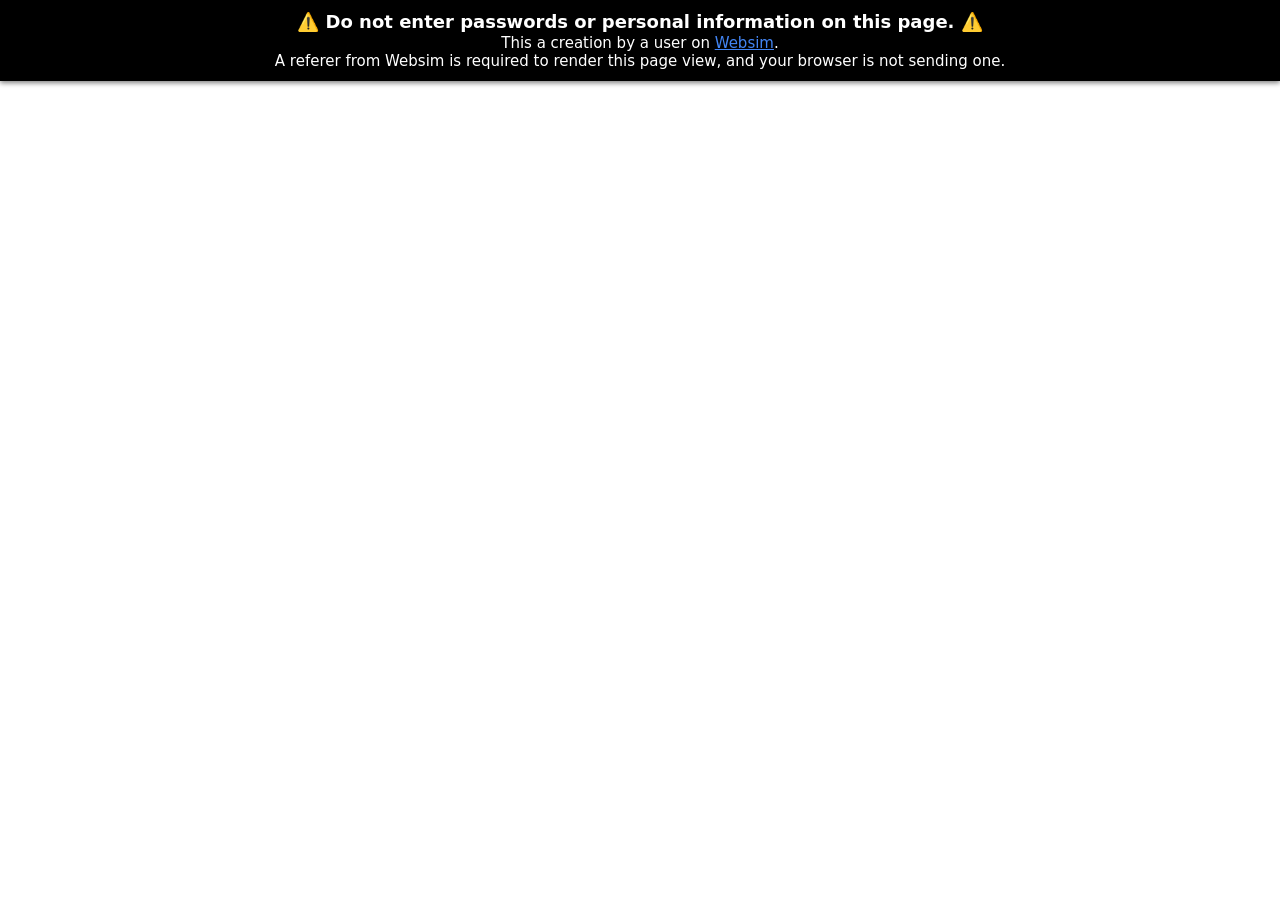
<file: components/sidebar.html>
<html lang="en">
  <head>
    <meta charset="UTF-8" />

    <meta charset="utf-8" />
    <link rel="canonical" href="https://websim.com/@api/wrldm-3" />
    <meta name="viewport" content="width=device-width, initial-scale=1" />

    <title>WRLDM</title>

    <style>
      html {
        font-size: 15px;
      }
      html,
      body {
        margin: 0;
        padding: 0;
        min-height: 100%;
        height: 100%;
        display: flex;
        flex-direction: column;
      }
      .warning {
        background: black;
        box-shadow: 0 2px 5px rgba(0, 0, 0, 0.5);
        padding: 0.75em;
        color: white;
        text-align: center;
        font-family: -apple-system, BlinkMacSystemFont, "Segoe UI (Custom)",
          Roboto, "Helvetica Neue", "Open Sans (Custom)", system-ui, sans-serif,
          "Apple Color Emoji", "Segoe UI Emoji";
        line-height: 1.2;
        font-size: 1rem;
        position: relative;
        z-index: 2;
      }
      .warning span {
        font-family: initial;
      }
      .warning h1 {
        font-size: 1.2rem;
        margin: 0;
      }
      .warning a {
        color: rgb(66 133 244);
      }
      .iframe-wrap {
        -webkit-box-flex: 1;
        -webkit-flex: 1 1 auto;
            -ms-flex: 1 1 auto;
                flex: 1 1 auto;
        height: 100%;
        position: relative;
        overflow: auto;
        -webkit-overflow-scrolling: touch;
      }
      .iframe {
        position: absolute;
        top: 0;
        left: 0;
        border: 0;
        display: block;
        width: 100%;
        height: 100%;
      }
      @media (max-width: 550px) {
        @supports (height: 100svh) {
          .iframe {
            height: calc(100svh - var(--cp-header-height-small));
          }
        }
      }
    </style>
  </head>

  <body class="">
    <div class="warning">
      <h1>
        <span>⚠️</span> Do not enter passwords or personal information on this
        page. <span>⚠️</span>
      </h1>
      This a creation by a user on
      <a href="https://websim.com/p/av07s_fu7_tk954ckkoi/1">Websim</a>.
      <br />
      A referer from Websim is required to render this page view, and your
      browser is not sending one.
      <br />
    </div>

    <div class="result-iframe-wrap" role="main">
      <iframe
        name="contentWindow"
        allow="accelerometer *; bluetooth *; camera *; encrypted-media *; display-capture *; geolocation *; gyroscope *; microphone *; midi *; clipboard-read *; clipboard-write *; serial *; xr-spatial-tracking *; fullscreen *; payment *"
        class="iframe"
        src="https://av07s_fu7_tk954ckkoi.c.websim.com/components%2Fsidebar.html?v=1&t=1774588273566"
      ></iframe>
    </div>
  </body>
</html>
</file>
